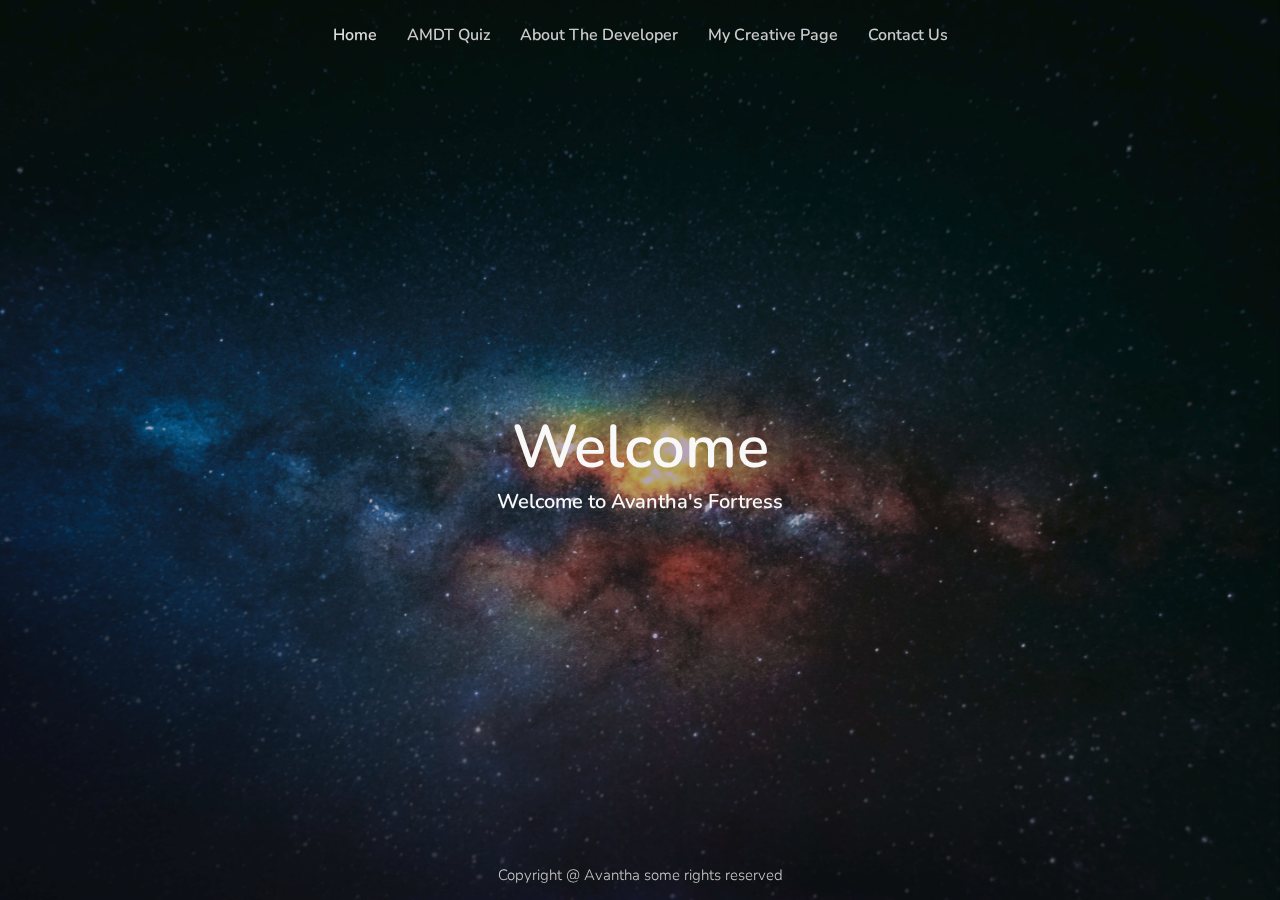
<file: Unit 15 + Unit 41_Web Development & Advanced Web & App Development Studies - Avantha - iAMDT2055/Client/index.html>
<!DOCTYPE html>
<html lang="en">
<head>
    <meta charset="UTF-8">
    <meta http-equiv="X-UA-Compatible" content="IE=edge">
    <meta name="viewport" content="width=device-width, initial-scale=1.0">
    <title>Home</title>

    <link rel="stylesheet" href="./css/header.css"/>
    <link rel="stylesheet" href="./css/footer.css"/>
    <link rel="stylesheet" href="./css/index.css"/>
</head>
<body>
    <header light>
        <div class="mobile-nav-toggler">
            <div class="lines line1"></div>
            <div class="lines line2"></div>
            <div class="lines line3"></div>
        </div>
        <div class="nav-bar">
            <ul>
                <li current><a href="./index.html">Home</a></li>
                <li><a href="./amdt-quiz.html">AMDT Quiz</a></li>
                <li><a href="./about-the-developer.html">About The Developer</a></li>
                <li><a href="./my-creative-page.html">My Creative Page</a></li>
                <li><a href="./contact-us.html">Contact Us</a></li>
            </ul>
        </div>
    </header>
    
    <img class="bg-image" src="./images/shot-by-cerqueira-0o_GEzyargo-unsplash.jpg" alt="">

    <div class="dark-filter">
     
    </div>
    
    <div class="main">
        <h1>Welcome</h1>
        <p>Welcome to Avantha's Fortress</p>
    </div>

    <footer light>
        <span>Copyright @ Avantha some rights reserved</span>
    </footer>

    <script src="https://code.jquery.com/jquery-3.6.0.slim.min.js" integrity="sha256-u7e5khyithlIdTpu22PHhENmPcRdFiHRjhAuHcs05RI=" crossorigin="anonymous"></script>
    <script src="./js/header.js"></script>
</body>
</html>
</file>
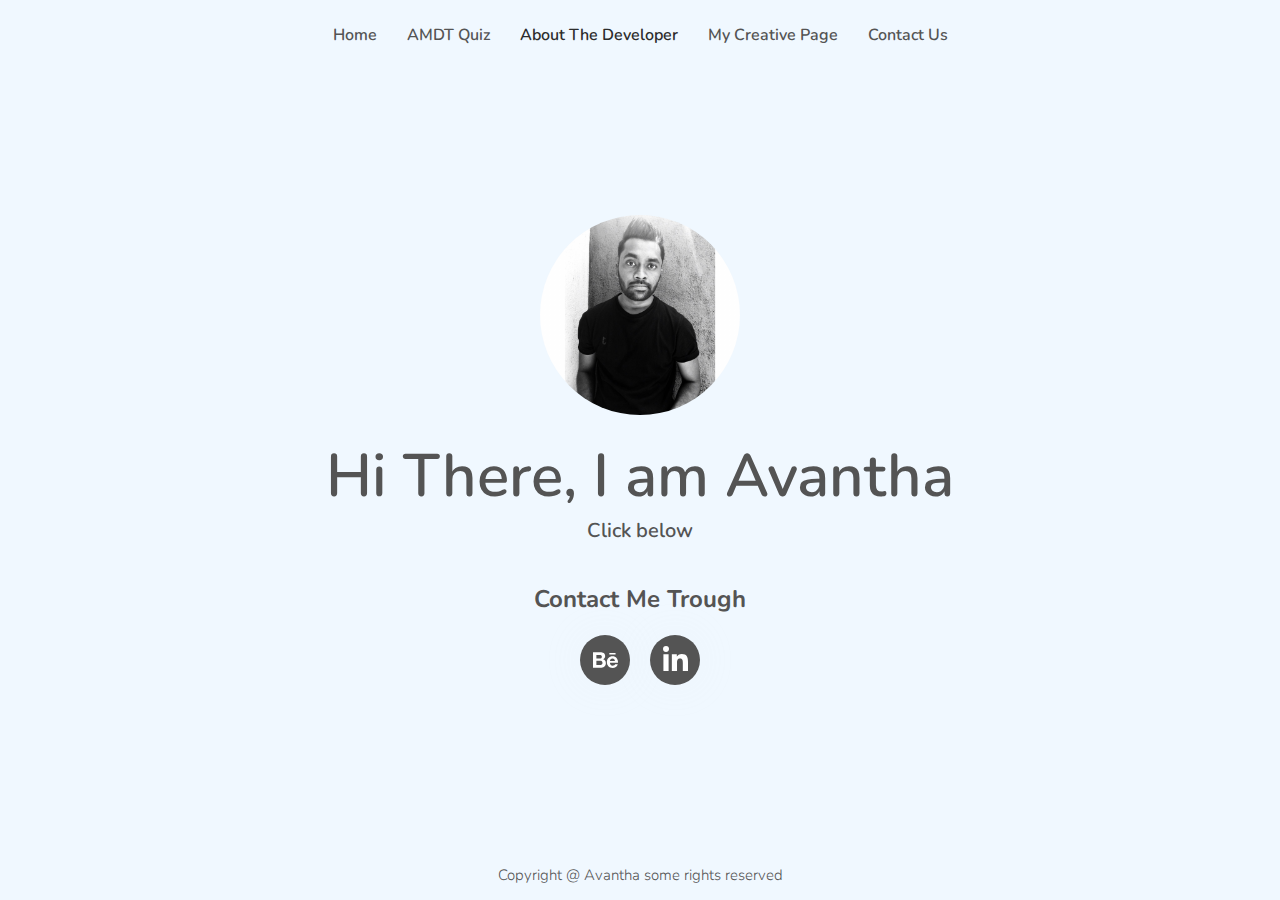
<file: Unit 15 + Unit 41_Web Development & Advanced Web & App Development Studies - Avantha - iAMDT2055/Client/about-the-developer.html>
<!DOCTYPE html>
<html lang="en">
<head>
    <meta charset="UTF-8">
    <meta http-equiv="X-UA-Compatible" content="IE=edge">
    <meta name="viewport" content="width=device-width, initial-scale=1.0">
    <title>Home</title>

    <link rel="stylesheet" href="./css/header.css"/>
    <link rel="stylesheet" href="./css/footer.css"/>
    <link rel="stylesheet" href="./css/about-the-developer.css"/>
</head>
<body>
    <header dark>
        <div class="mobile-nav-toggler">
            <div class="lines line1"></div>
            <div class="lines line2"></div>
            <div class="lines line3"></div>
        </div>
        <div class="nav-bar">
            <ul>
                <li><a href="./index.html">Home</a></li>
                <li><a href="./amdt-quiz.html">AMDT Quiz</a></li>
                <li current><a href="./about-the-developer.html">About The Developer</a></li>
                <li><a href="./my-creative-page.html">My Creative Page</a></li>
                <li><a href="./contact-us.html">Contact Us</a></li>
            </ul>
        </div>
    </header>
    
    
    <div class="main">
        <div class="avatar" style="background-image: url('./images/1.jpeg');"></div>
        
        <div class="section-1">
            <h1>Hi There, I am Avantha</h1>
            <p>Click below</p>
        </div>
        <div class="section-2">
            <h2>Contact Me Trough</h2>
            <div class="link-container">
                <a href="https://www.behance.net/sudammedis" class="round-btn">
                    <svg xmlns="http://www.w3.org/2000/svg" viewBox="0 0 576 512"><path d="M232 237.2c31.8-15.2 48.4-38.2 48.4-74 0-70.6-52.6-87.8-113.3-87.8H0v354.4h171.8c64.4 0 124.9-30.9 124.9-102.9 0-44.5-21.1-77.4-64.7-89.7zM77.9 135.9H151c28.1 0 53.4 7.9 53.4 40.5 0 30.1-19.7 42.2-47.5 42.2h-79v-82.7zm83.3 233.7H77.9V272h84.9c34.3 0 56 14.3 56 50.6 0 35.8-25.9 47-57.6 47zm358.5-240.7H376V94h143.7v34.9zM576 305.2c0-75.9-44.4-139.2-124.9-139.2-78.2 0-131.3 58.8-131.3 135.8 0 79.9 50.3 134.7 131.3 134.7 61.3 0 101-27.6 120.1-86.3H509c-6.7 21.9-34.3 33.5-55.7 33.5-41.3 0-63-24.2-63-65.3h185.1c.3-4.2.6-8.7.6-13.2zM390.4 274c2.3-33.7 24.7-54.8 58.5-54.8 35.4 0 53.2 20.8 56.2 54.8H390.4z"/></svg>
                </a>
                <a href="https://www.linkedin.com/in/avanthamedis/" class="round-btn">
                    <svg xmlns="http://www.w3.org/2000/svg" viewBox="0 0 448 512"><path d="M100.28 448H7.4V148.9h92.88zM53.79 108.1C24.09 108.1 0 83.5 0 53.8a53.79 53.79 0 0 1 107.58 0c0 29.7-24.1 54.3-53.79 54.3zM447.9 448h-92.68V302.4c0-34.7-.7-79.2-48.29-79.2-48.29 0-55.69 37.7-55.69 76.7V448h-92.78V148.9h89.08v40.8h1.3c12.4-23.5 42.69-48.3 87.88-48.3 94 0 111.28 61.9 111.28 142.3V448z"/></svg>
                </a>
            </div>
        </div>
    </div>

    <footer dark>
        <span>Copyright @ Avantha some rights reserved</span>
    </footer>

    <script src="https://code.jquery.com/jquery-3.6.0.slim.min.js" integrity="sha256-u7e5khyithlIdTpu22PHhENmPcRdFiHRjhAuHcs05RI=" crossorigin="anonymous"></script>
    <script src="./js/header.js"></script>
</body>
</html>
</file>
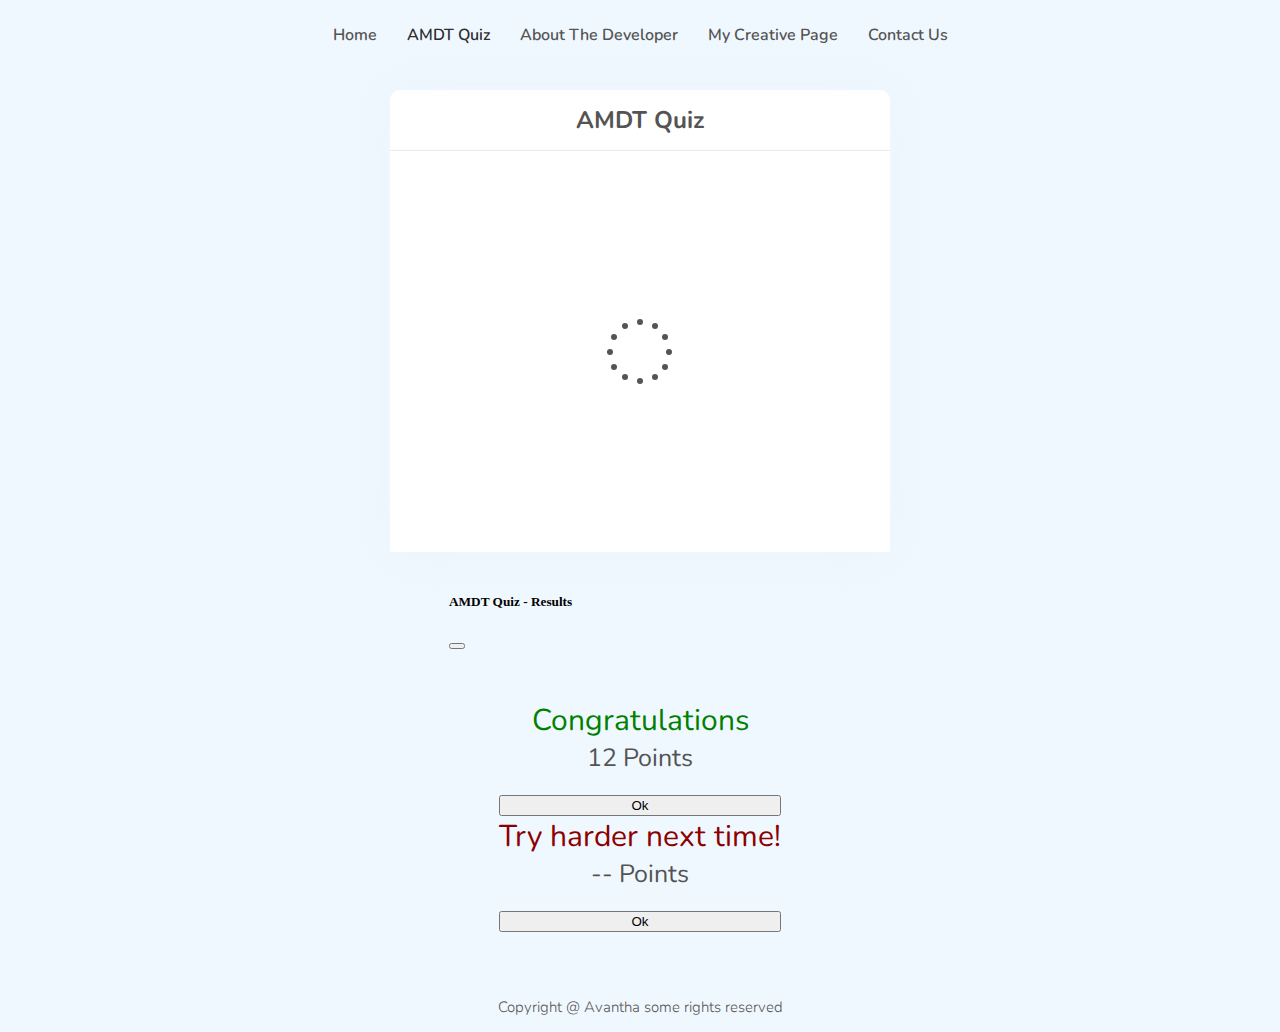
<file: Unit 15 + Unit 41_Web Development & Advanced Web & App Development Studies - Avantha - iAMDT2055/Client/amdt-quiz.html>
<!DOCTYPE html>
<html lang="en">

<head>
    <meta charset="UTF-8">
    <meta http-equiv="X-UA-Compatible" content="IE=edge">
    <meta name="viewport" content="width=device-width, initial-scale=1.0">
    <title>AMDT Quiz</title>

    <link href="https://cdn.jsdelivr.net/npm/bootstrap@5.0.2/dist/css/bootstrap.min.css" rel="stylesheet"
        integrity="sha384-EVSTQN3/azprG1Anm3QDgpJLIm9Nao0Yz1ztcQTwFspd3yD65VohhpuuCOmLASjC" crossorigin="anonymous">
    <link rel="stylesheet" href="./css/header.css" />
    <link rel="stylesheet" href="./css/footer.css" />
    <link rel="stylesheet" href="./css/amdt-quiz.css" />
</head>

<body>
    <header dark>
        <div class="mobile-nav-toggler">
            <div class="lines line1"></div>
            <div class="lines line2"></div>
            <div class="lines line3"></div>
        </div>
        <div class="nav-bar">
            <ul>
                <li><a href="./index.html">Home</a></li>
                <li current><a href="./amdt-quiz.html">AMDT Quiz</a></li>
                <li><a href="./about-the-developer.html">About The Developer</a></li>
                <li><a href="./my-creative-page.html">My Creative Page</a></li>
                <li><a href="./contact-us.html">Contact Us</a></li>
            </ul>
        </div>
    </header>

    <div class="main">
        <div class="quiz-card">
            <div class="quiz-header">
                <h2>AMDT Quiz</h2>
            </div>
            <form class="quiz-question" novalidate>
                <div class="question">
                    <div class="question-no">
                        <span class="no">01</span>
                        <span class="label">Question</span>
                    </div>
                    <p class="question">Lorem ipsum dolor sit, amet consectetur adipisicing elit. Facilis nisi iusto,
                        alias quisquam qui
                        optio sapiente suscipit libero beatae voluptatibus eaque, commodi quae ab vel dolorem? Nulla
                        accusamus saepe asperiores?</p>
                </div>
                <div class="answers">
                    <label class="answer-action mb-2">Choose one</label>
                    <div class="form-check mb-2">
                        <input class="form-check-input" type="radio" id="answer-1" name="answer" required>
                        <label class="form-check-label" for="answer-1" id="answer-1-label">
                            None
                        </label>
                    </div>
                    <div class="form-check mb-2">
                        <input class="form-check-input" type="radio" id="answer-2" name="answer" required>
                        <label class="form-check-label" for="answer-2" id="answer-2-label">
                            None
                        </label>
                    </div>
                    <div class="form-check mb-2">
                        <input class="form-check-input" type="radio" id="answer-3" name="answer" required>
                        <label class="form-check-label" for="answer-3" id="answer-3-label">
                            None
                        </label>
                    </div>
                    <div class="form-check mb-2">
                        <input class="form-check-input" type="radio" id="answer-4" name="answer" required>
                        <label class="form-check-label" for="answer-4" id="answer-4-label">
                            None
                        </label>
                        <div class="invalid-feedback">Choose at least one.</div>
                    </div>
                </div>


                <div class="quiz-footer">
                    <label class="paginater-viewer">1/10</label>
                    <div>
                        <button type="submit" class="btn btn-secondary me-2" action="previous">Previous</button>
                        <button type="submit" class="btn btn-primary" action="next">Next</button>
                    </div>
                </div>

                <div class="loading-animation">
                    <div class="lds-default">
                        <div></div>
                        <div></div>
                        <div></div>
                        <div></div>
                        <div></div>
                        <div></div>
                        <div></div>
                        <div></div>
                        <div></div>
                        <div></div>
                        <div></div>
                        <div></div>
                    </div>
                </div>
            </form>
        </div>

        <div id="result-model" class="modal" tabindex="-1">
            <div class="modal-dialog modal-dialog-centered">
                <div class="modal-content">
                    <div class="modal-header">
                        <h5 class="modal-title">AMDT Quiz - Results</h5>
                        <button type="button" class="btn-close" data-bs-dismiss="modal" aria-label="Close"></button>
                    </div>
                    <div class="modal-body d-flex justify-content-center">
                        <div class="quiz-passed"> 
                            <div class="results">
                                <span class="greetings">Congratulations</span>
                                <span class="points">12 Points</span>
                            </div>
                            <button type="button" class="btn btn-success" data-bs-dismiss="modal">Ok</button>
                        </div>
                        <div class="quiz-failed">
                            <div class="results">
                                <span class="greetings">Try
                                    harder next time!</span>
                                <span class="points">-- Points</span>
                            </div>
                            <button type="button" class="btn btn-secondary" data-bs-dismiss="modal">Ok</button>
                        </div>
                    </div>
                </div>
            </div>
        </div>

        <footer dark>
            <span>Copyright @ Avantha some rights reserved</span>
        </footer>


        <script src="https://code.jquery.com/jquery-3.6.0.slim.min.js"
            integrity="sha256-u7e5khyithlIdTpu22PHhENmPcRdFiHRjhAuHcs05RI=" crossorigin="anonymous"></script>
        <script src="https://cdn.jsdelivr.net/npm/bootstrap@5.0.2/dist/js/bootstrap.bundle.min.js"
            integrity="sha384-MrcW6ZMFYlzcLA8Nl+NtUVF0sA7MsXsP1UyJoMp4YLEuNSfAP+JcXn/tWtIaxVXM"
            crossorigin="anonymous"></script>
        <script src="./js/header.js"></script>
        <script src="./js/amdt-quiz.js"></script>
</body>

</html>
</file>
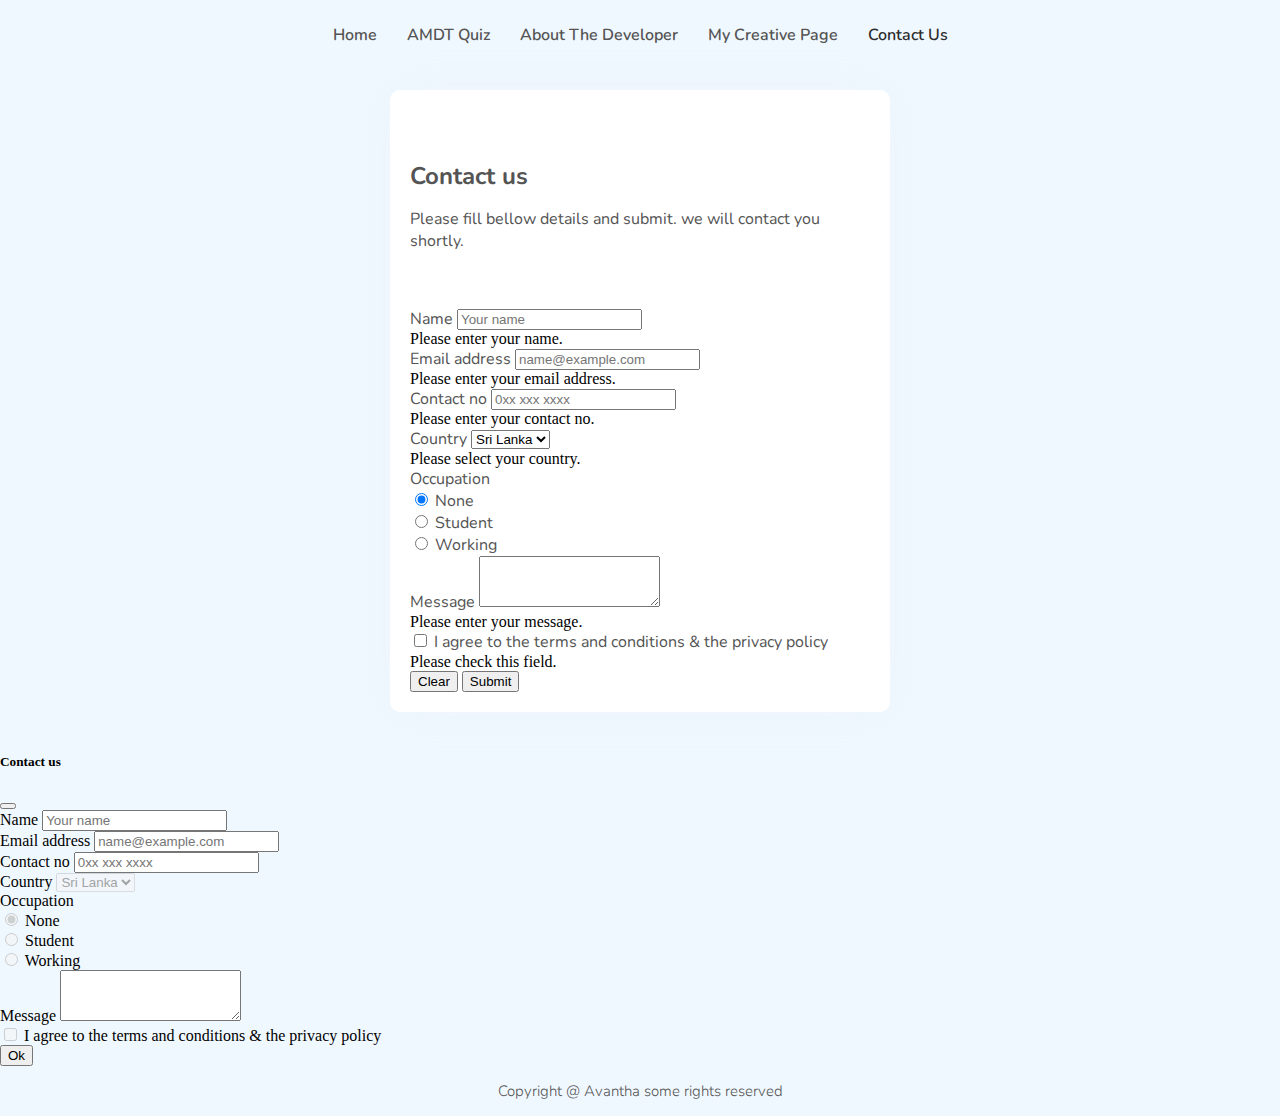
<file: Unit 15 + Unit 41_Web Development & Advanced Web & App Development Studies - Avantha - iAMDT2055/Client/contact-us.html>
<!DOCTYPE html>
<html lang="en">

<head>
    <meta charset="UTF-8">
    <meta http-equiv="X-UA-Compatible" content="IE=edge">
    <meta name="viewport" content="width=device-width, initial-scale=1.0">
    <title>Contact Us</title>

    <link href="https://cdn.jsdelivr.net/npm/bootstrap@5.0.2/dist/css/bootstrap.min.css" rel="stylesheet"
        integrity="sha384-EVSTQN3/azprG1Anm3QDgpJLIm9Nao0Yz1ztcQTwFspd3yD65VohhpuuCOmLASjC" crossorigin="anonymous">
    <link rel="stylesheet" href="./css/header.css" />
    <link rel="stylesheet" href="./css/footer.css" />
    <link rel="stylesheet" href="./css/contact-us.css" />
</head>

<body>
    <header dark>
        <div class="mobile-nav-toggler">
            <div class="lines line1"></div>
            <div class="lines line2"></div>
            <div class="lines line3"></div>
        </div>
        <div class="nav-bar">
            <ul>
                <li><a href="./index.html">Home</a></li>
                <li><a href="./amdt-quiz.html">AMDT Quiz</a></li>
                <li><a href="./about-the-developer.html">About The Developer</a></li>
                <li><a href="./my-creative-page.html">My Creative Page</a></li>
                <li current><a href="./contact-us.html">Contact Us</a></li>
            </ul>
        </div>
    </header>

    <div class="main">
        <div class="contact-form">
            <div class="contact-form-header">
                <h2 class="text-center">Contact us</h2>
                <p class="text-center">Please fill bellow details and submit. we will contact you shortly.</p>
            </div>

            <form class="inputs-container needs-validation" novalidate>
                <div class="mb-3 has-validation">
                    <label for="name-input" class="form-label">Name</label>
                    <input name="name" type="text" class="form-control" id="name-input" placeholder="Your name"
                        required>

                    <div class="invalid-feedback">
                        Please enter your name.
                    </div>
                </div>
                <div class="mb-3">
                    <label for="email-input" class="form-label">Email address</label>
                    <input name="email" type="email" class="form-control" id="email-input"
                        placeholder="name@example.com" required>

                    <div class="invalid-feedback">
                        Please enter your email address.
                    </div>
                </div>
                <div class="mb-3">
                    <label for="contact-no-input" class="form-label">Contact no</label>
                    <input name="contact-no" type="tel" class="form-control" id="contact-no-input"
                        placeholder="0xx xxx xxxx" required>

                    <div class="invalid-feedback">
                        Please enter your contact no.
                    </div>
                </div>
                <div class="mb-3">
                    <label for="country-select" class="form-label">Country</label>
                    <select name="country" class="form-select" id="country-select" required>
                        <option value="Sri Lanka">Sri Lanka</option>
                        <option value="USA">USA</option>
                        <option value="Canada">Canada</option>
                    </select>

                    <div class="invalid-feedback">
                        Please select your country.
                    </div>
                </div>



                <div class="mb-3">
                    <label class="form-label">Occupation</label>

                    <div class="container">
                        <div class="form-check form-check-inline">
                            <input class="form-check-input" type="radio" name="occupation" id="occ-1" value="None"
                                value="None" checked>
                            <label class="form-check-label" for="occ-1">
                                None
                            </label>
                        </div>
                        <div class="form-check form-check-inline">
                            <input class="form-check-input" type="radio" name="occupation" id="occ-2" value="Student">
                            <label class="form-check-label" for="occ-2">
                                Student
                            </label>
                        </div>
                        <div class="form-check form-check-inline">
                            <input class="form-check-input" type="radio" name="occupation" id="occ-3" value="Working">
                            <label class="form-check-label" for="occ-3">
                                Working
                            </label>
                        </div>
                    </div>
                </div>


                <div class="mb-3">
                    <label for="message-textaria" class="form-label">Message</label>
                    <textarea name="message" class="form-control" id="message-textaria" rows="3" required></textarea>
                    <div class="invalid-feedback">
                        Please enter your message.
                    </div>
                </div>


                <div class="form-check mb-5">
                    <input name="i_agree" class="form-check-input" type="checkbox" value="" id="i-agree-input" required>
                    <label class="form-check-label" for="i-agree-input">
                        I agree to the terms and conditions & the privacy policy
                    </label>

                    <div class="invalid-feedback">
                        Please check this field.
                    </div>
                </div>


                <div class="d-flex justify-content-end">
                    <button type="reset" class="btn btn-secondary me-2">Clear</button>
                    <button type="submit" class="btn btn-primary">Submit</button>
                </div>
            </form>
        </div>
    </div>


    <div id="result-model" class="modal" tabindex="-1">
        <div class="modal-dialog">
            <div class="modal-content">
                <div class="modal-header">
                    <h5 class="modal-title">Contact us</h5>
                    <button type="button" class="btn-close" data-bs-dismiss="modal" aria-label="Close"></button>
                </div>
                <div class="modal-body">
                    <div class="mb-3 has-validation">
                        <label for="name-input" class="form-label">Name</label>
                        <input type="text" class="form-control" id="name-input-show" placeholder="Your name" readonly>
                    </div>
                    <div class="mb-3">
                        <label class="form-label">Email address</label>
                        <input type="email" class="form-control" id="email-input-show" placeholder="name@example.com"
                            readonly>
                    </div>
                    <div class="mb-3">
                        <label for="contact-no-input" class="form-label">Contact no</label>
                        <input type="tel" class="form-control" id="contact-no-input-show" placeholder="0xx xxx xxxx"
                            readonly>
                    </div>
                    <div class="mb-3">
                        <label class="form-label">Country</label>
                        <select class="form-select" id="country-select-show" disabled>
                            <option value="Sri Lanka">Sri Lanka</option>
                            <option value="USA">USA</option>
                            <option value="Canada">Canada</option>
                        </select>
                    </div>



                    <div class="mb-3">
                        <label class="form-label">Occupation</label>

                        <div class="container">
                            <div class="form-check form-check-inline">
                                <input class="form-check-input" type="radio" name="occupation_show" id="occ-1"
                                    value="None" checked disabled>
                                <label class="form-check-label">
                                    None
                                </label>
                            </div>
                            <div class="form-check form-check-inline">
                                <input class="form-check-input" type="radio" name="occupation_show" id="occ-2"
                                    value="Student" disabled>
                                <label class="form-check-label">
                                    Student
                                </label>
                            </div>
                            <div class="form-check form-check-inline">
                                <input class="form-check-input" type="radio" name="occupation_show" id="occ-3"
                                    value="Working" disabled>
                                <label class="form-check-label">
                                    Working
                                </label>
                            </div>
                        </div>
                    </div>


                    <div class="mb-3">
                        <label class="form-label">Message</label>
                        <textarea class="form-control" id="message-textaria-show" rows="3" readonly></textarea>

                    </div>


                    <div class="form-check mb-5">
                        <input class="form-check-input" type="checkbox" value="i-agree" id="i-agree-input-show"
                            disabled>
                        <label class="form-check-label">
                            I agree to the terms and conditions & the privacy policy
                        </label>
                    </div>
                </div>
                <div class="modal-footer">
                    <button type="button" class="btn btn-success" data-bs-dismiss="modal">Ok</button>
                </div>
            </div>
        </div>
    </div>

    <footer dark>
        <span>Copyright @ Avantha some rights reserved</span>
    </footer>


    <script src="https://code.jquery.com/jquery-3.6.0.slim.min.js"
        integrity="sha256-u7e5khyithlIdTpu22PHhENmPcRdFiHRjhAuHcs05RI=" crossorigin="anonymous"></script>
    <script src="https://cdn.jsdelivr.net/npm/bootstrap@5.0.2/dist/js/bootstrap.bundle.min.js"
        integrity="sha384-MrcW6ZMFYlzcLA8Nl+NtUVF0sA7MsXsP1UyJoMp4YLEuNSfAP+JcXn/tWtIaxVXM"
        crossorigin="anonymous"></script>
    <script src="./js/header.js"></script>
    <script src="./js/contact-us.js"></script>

</body>

</html>
</file>
<file: Unit 15 + Unit 41_Web Development & Advanced Web & App Development Studies - Avantha - iAMDT2055/Client/css/header.css>
@import url('https://fonts.googleapis.com/css2?family=Nunito:ital,wght@0,300;0,400;0,500;0,600;1,300;1,400;1,500&display=swap');
@import url('./colors.css');


header{
    height: 70px;
    display: flex;
    padding: 0 100px;
    box-sizing: border-box;
    position: relative;
    justify-content: center;
}

header .nav-bar{
    display: flex;
    height: 100%;
}

header .nav-bar ul{
    list-style: none;
    padding: 0;
    margin: 0;
}
header .nav-bar ul li{
    float: left;
    height: 100%;
}
header .nav-bar ul li a{
    padding: 0 15px;
    text-align: center;
}

header .nav-bar ul li a{
    text-decoration: none;
    /* color: #808080; */
    font-family: 'Nunito', sans-serif;
    font-weight: 600;
    display: flex;
    align-items: center;
    position: relative;
    height: 100%;
}

/* header .nav-bar ul li[current] a{
    color: #2c2c2c;
}  */
header .nav-bar ul li a::before{
    content: " ";
    position: absolute;
    bottom: 0;
    left: 0;
    width: 100%;
    height: 2px;
    /* background-color: #545454; */
    opacity: 0;
    transition: opacity 0.25s;
    border-radius: 5px;
}
header .nav-bar ul li a:hover::before{
    opacity: 1;
}


header[dark] .nav-bar ul li a::before{
    background-color: var(--text-color-dark-varient-1);
}
header[dark] .nav-bar ul li[current] a{
    color: var(--text-color-dark-varient-2);
}
header[dark] .nav-bar ul li a{
    color: var(--text-color-dark-varient-1);
}
header[dark] .mobile-nav-toggler .lines{
    background-color: var(--text-color-dark-varient-1);
 }

header[light] .nav-bar ul li a::before{
    background-color: var(--text-color-light-varient-1);
}
header[light] .nav-bar ul li[current] a{
    color: var(--text-color-light-varient-2);
}
header[light] .nav-bar ul li a{
    color: var(--text-color-light-varient-1);
}
header[light] .mobile-nav-toggler .lines{
    background-color: var(--text-color-light-varient-1);
 }


/* mobile navigation menu toggler */
header .mobile-nav-toggler{
    margin: auto 0;
    width: 25px;
    height: 25px;
    cursor: pointer;
    display: none;
    position: relative;
}
header .mobile-nav-toggler .lines{
   height: 2px;
   width: 100%;
   /* background-color: white; */
   position: absolute;
   left: 0;
   transform: translateY(-50%);
   border-radius: 2px;
}
header .mobile-nav-toggler .lines.line1{
   top: 15%;
}
header .mobile-nav-toggler .lines.line2{
    top: 50%;
}
header .mobile-nav-toggler .lines.line3{
    top: 85%;
}

@media screen and (max-width: 900px) {
    header{
        padding: 0 100px;
    }
}

@media screen and (max-width: 620px) {
    header{
         padding: 0 50px;
    }
    header .nav-bar:not(.show){
        display: none;
    }
}

@media screen and (max-width: 420px) {
    header{
         padding: 0 20px;
    }
}

/* mobile navigation */
@media screen and (max-width: 880px) {
    header{
        justify-content: right;
   }
    header .nav-bar:not(.show){
        display: none;
    }
    header .nav-bar{
        flex-direction: column;
        height: unset;
        position: absolute;
        top: 100%;
        border-radius: 5px;
        box-shadow: 0 0 3px 2px rgba(0, 0, 0, 0.118);
        background-color: white;
        padding: 10px 0;
    }
    header .nav-bar ul li{
        float: none;
    }
    header .nav-bar ul li a{
        transition: background-color 0.25s;
        padding: 10px 20px;
    }
    header .nav-bar ul li a:hover{
        background-color: rgba(172, 172, 172, 0.137);
    }
    header .nav-bar ul li a::before{
       display: none;
    }
    header .mobile-nav-toggler{
        margin: auto 0;
        width: 25px;
        height: 25px;
        cursor: pointer;
        display: flex;
    }

    /* set color of the menu items */
    header .nav-bar ul li a::before{
        background-color: #545454 !important;
    }
    header .nav-bar ul li[current] a{
        color: #2c2c2c !important;
    }
    header .nav-bar ul li a{
        color: #808080 !important;
    }
}
</file>
<file: Unit 15 + Unit 41_Web Development & Advanced Web & App Development Studies - Avantha - iAMDT2055/Client/css/footer.css>
@import url('./colors.css');

footer{
    width: 100%;
    height: 50px;

    display: flex;
    justify-content: center;
    align-items: center;
}
footer span {
    font-family: 'Nunito', sans-serif;
    font-size: 15px;
    font-weight: 300;
    text-align: center;
}


footer[light] span {
    color: var(--text-color-light-varient-1);
}
footer[dark] span {
    color: var(--text-color-dark-varient-1);
}
</file>
<file: Unit 15 + Unit 41_Web Development & Advanced Web & App Development Studies - Avantha - iAMDT2055/Client/css/index.css>
html, body{
    margin: 0;
    padding: 0;
}

header, footer{
    position: relative;
    z-index: 2;
}
body{
    display: flex;
    flex-direction: column;
    min-height: 100vh;
    background-color: black;
}
body .bg-image{
    position: fixed;
    top: 0;
    left: 0;
    z-index: 0;
    width: 100%;
    height: 100vh;

    object-fit: cover;
    object-position: center;
}

body .dark-filter{
    position: absolute;
    width: 100%;
    height: 100vh;
    top: 0;
    left: 0;
    
    background-color: rgba(0, 0, 0, 0.288);
}


body .main{
    flex-grow: 1;
    position: relative;
    width: 100%;

    display: flex;
    justify-content: center;
    flex-direction: column;
    align-items: center;
    box-sizing: border-box;
}
body .main h1,
body .main p{
    color: rgb(248, 248, 248);
    font-family: 'Nunito', sans-serif;
    text-align: center;
}
body .main h1{
    font-size: 60px;
    margin: 0 0 0 0;
    font-weight: 600;
}
body .main p{
    font-size: 20px;
    margin: 0;
    font-weight: 600;
}


@media screen and (max-width: 900px) {
    body .main{
       padding:  0 100px;
    }
}

@media screen and (max-width: 620px) {
    body .main{
        padding:  0 50px;
    }

    body .main h1{
        font-size: 50px;
    }
    body .main p{
        font-size: 16px;
    }
}

@media screen and (max-width: 420px) {
    body .main{
        padding:  0 20px;
    }  
}
</file>
<file: Unit 15 + Unit 41_Web Development & Advanced Web & App Development Studies - Avantha - iAMDT2055/Client/css/about-the-developer.css>
html, body{
    margin: 0;
    padding: 0;
}

header, footer{
    position: relative;
    z-index: 2;
}
body{
    display: flex;
    flex-direction: column;
    min-height: 100vh;
    background-color: aliceblue;
}
body .bg-image{
    position: fixed;
    top: 0;
    left: 0;
    z-index: 0;
    width: 100%;
    height: 100vh;

    object-fit: cover;
    object-position: center;
}



body .main{
    flex-grow: 1;
    position: relative;
    width: 100%;

    display: flex;
    justify-content: center;
    flex-direction: column;
    align-items: center;
    box-sizing: border-box;
    padding: 50px 0;
}
body .main .avatar{
    width: 200px;
    height: 200px;
    border-radius: 50%;
    background-position: center;
    background-size: cover;
    margin-bottom: 20px;
}
body .main .section-1 {
    margin-bottom: 20px;
}
body .main .section-1 h1,
body .main .section-1 p{
    color: var(--text-color-dark-varient-1);
    font-family: 'Nunito', sans-serif;
    text-align: center;
}
body .main .section-1 h1{
    font-size: 60px;
    margin: 0 0 0 0;
    font-weight: 600;
}
body .main .section-1 p{
    font-size: 20px;
    margin: 0;
    font-weight: 600;
}

body .main .section-2{
    display: flex;
    justify-content: center;
    flex-direction: column;
}
body .main .section-2 h2{
    color:  var(--text-color-dark-varient-1);
    font-family: 'Nunito', sans-serif;
    text-align: center;
    margin-bottom: 0;
}
body .main .section-2 .link-container{
    display: flex;
    flex-direction: row;
    justify-content: center;
    margin: 20px 0;
}
body .main .section-2 .round-btn{
    width: 50px;
    height: 50px;
    box-sizing: border-box;
    border-radius: 50%;
    background-color: var(--text-color-dark-varient-1);
    display: flex;
    justify-content: center;
    align-items: center;
    margin: 0 10px;
    transition: background-color 0.25s;
    box-shadow: var(--dark-box-shadow-varient-1);
}
body .main .section-2 .round-btn:hover{
    background-color: var(--text-color-dark-varient-2);
}
body .main .section-2 .round-btn svg {
    width: 25px;
}
body .main .section-2 .round-btn svg path{
   fill: white;
}

@media screen and (max-width: 900px) {
    body .main{
       padding:  50px 100px;
    }
}

@media screen and (max-width: 620px) {
    body .main{
        padding:  50px 50px;
    }

    body .main .section-1 h1{
        font-size: 50px;
    }
    body .main .section-1 p{
        font-size: 16px;
    }
    
}

@media screen and (max-width: 420px) {
    body .main{
        padding:  20px;
    }  
}
</file>
<file: Unit 15 + Unit 41_Web Development & Advanced Web & App Development Studies - Avantha - iAMDT2055/Client/css/amdt-quiz.css>
@import url("./animation.css");

html, body{
    margin: 0;
    padding: 0;
}

header, footer{
    position: relative;
    z-index: 2;
}
body{
    display: flex;
    flex-direction: column;
    min-height: 100vh;
    background-color: aliceblue;
}


body .main{
    flex-grow: 1;
    position: relative;
    width: 100%;

    display: flex;
    justify-content: center;
    flex-direction: column;
    align-items: center;
    box-sizing: border-box;
}

body .main .quiz-card{
    background-color: white;
    max-width: 500px;
    width: 100%;
    border-radius: 10px;
    box-shadow: var(--dark-box-shadow-varient-1);
    margin: 20px 0;
    min-height: 400px;
}

body .main .quiz-card .quiz-header{
    border-bottom: 1px solid rgba(128, 128, 128, 0.159);
    height: 60px;
    display: flex;
    align-items: center;
    justify-content: center;
}
body .main .quiz-card .quiz-header h2{
    color: var(--text-color-dark-varient-1);
    font-family: 'Nunito', sans-serif;
    margin: 0;
    text-align: center;
}

body .main .quiz-card .quiz-question{
    padding: 20px;
    box-sizing: border-box;
    position: relative;
}
body .main .quiz-card .quiz-question div.question{
    display: flex;
    flex-direction: column;
}
body .main .quiz-card .quiz-question .question div.question-no{
    display: grid;
    grid-template-columns: max-content auto;
    grid-gap: 10px;
    align-items: center;
    margin-bottom: 10px;
}
body .main .quiz-card .quiz-question .question div.question-no .no,
body .main .quiz-card .quiz-question .question div.question-no .label,
body .main .quiz-card .quiz-question .question p.question,
body .main .quiz-card .quiz-question .answers label{
    color: var(--text-color-dark-varient-1);
    font-family: 'Nunito', sans-serif;
}
body .main .quiz-card .quiz-question .question div.question-no .no{
    display: flex;
    width: 40px;
    height: 40px;
    border: 1px solid rgba(128, 128, 128, 0.159);
    border-radius: 50%;
    justify-content: center;
    align-items: center;
}



body .main .quiz-card .quiz-question .loading-animation{
    position: absolute;
    left: 0;
    top: 0;
    width: 100%;
    height: 100%;
    background-color: white;
    display: flex;
    justify-content: center;
    align-items: center;
}

body .main .quiz-card .quiz-question .loading-animation .lds-default div{
    background-color: var(--text-color-dark-varient-1);
}

body .main .quiz-card .quiz-footer{
    padding: 20px;
    box-sizing: border-box;
    display: flex;
    justify-content: space-between;
}


#result-model .modal-body{
    padding: 50px;
    box-sizing: border-box;
}
#result-model .quiz-passed,
#result-model .quiz-failed{
    display: flex;
    flex-direction: column;
    justify-content: center;
}
#result-model .quiz-passed .results,
#result-model .quiz-failed .results{
    display: flex;
    flex-direction: column;
    align-items: center;
    margin-bottom: 20px;
}
#result-model .quiz-failed .results span.greetings,
#result-model .quiz-passed .results span.greetings{
    font-size: 30px;
    font-family: 'Nunito', sans-serif;
}

#result-model .quiz-passed .results span.greetings{
    color: green;
}
#result-model .quiz-failed .results span.greetings{
    color: darkred;
}
#result-model .quiz-passed .results span.points,
#result-model .quiz-failed .results span.points{
    font-size: 25px;
    color: var(--text-color-dark-varient-1);
    font-family: 'Nunito', sans-serif;
}


@media screen and (max-width: 900px) {
    body .main{
       padding:  0 100px;
    }
}

@media screen and (max-width: 620px) {
    body .main{
        padding:  0 50px;
    }

    body .main h1{
        font-size: 50px;
    }
    body .main p{
        font-size: 16px;
    }
}

@media screen and (max-width: 420px) {
    body .main{
        padding:  0 20px;
    }  
}
</file>
<file: Unit 15 + Unit 41_Web Development & Advanced Web & App Development Studies - Avantha - iAMDT2055/Client/css/contact-us.css>
html, body{
    margin: 0;
    padding: 0;
}

header, footer{
    position: relative;
    z-index: 2;
}
body{
    display: flex;
    flex-direction: column;
    min-height: 100vh;
    background-color: aliceblue;
}


body .main{
    flex-grow: 1;
    position: relative;
    width: 100%;

    display: flex;
    justify-content: center;
    flex-direction: column;
    align-items: center;
    box-sizing: border-box;
}

body .main .contact-form{
    background-color: white;
    max-width: 500px;
    width: 100%;
    border-radius: 10px;
    box-shadow: var(--dark-box-shadow-varient-1);
    margin: 20px 0;
}

body .main .contact-form
.contact-form-header{
    display: flex;
    justify-content: center;
    flex-direction: column;
    padding: 50px 20px 20px 20px;
    box-sizing: border-box;
}

body .main .contact-form
.contact-form-header h2,
body .main .contact-form
.contact-form-header p,
body .main .contact-form .inputs-container label{
    color: var(--text-color-dark-varient-1);
    font-family: 'Nunito', sans-serif;
}


body .main .contact-form
.contact-form-header h2{
    margin-bottom: 0;
}

body .main .contact-form .inputs-container{
    padding: 20px;
    box-sizing: border-box;
}





@media screen and (max-width: 900px) {
    body .main{
       padding:  0 100px;
    }
}

@media screen and (max-width: 620px) {
    body .main{
        padding:  0 50px;
    }

    body .main h1{
        font-size: 50px;
    }
    body .main p{
        font-size: 16px;
    }
}

@media screen and (max-width: 420px) {
    body .main{
        padding:  0 20px;
    }  
}
</file>
